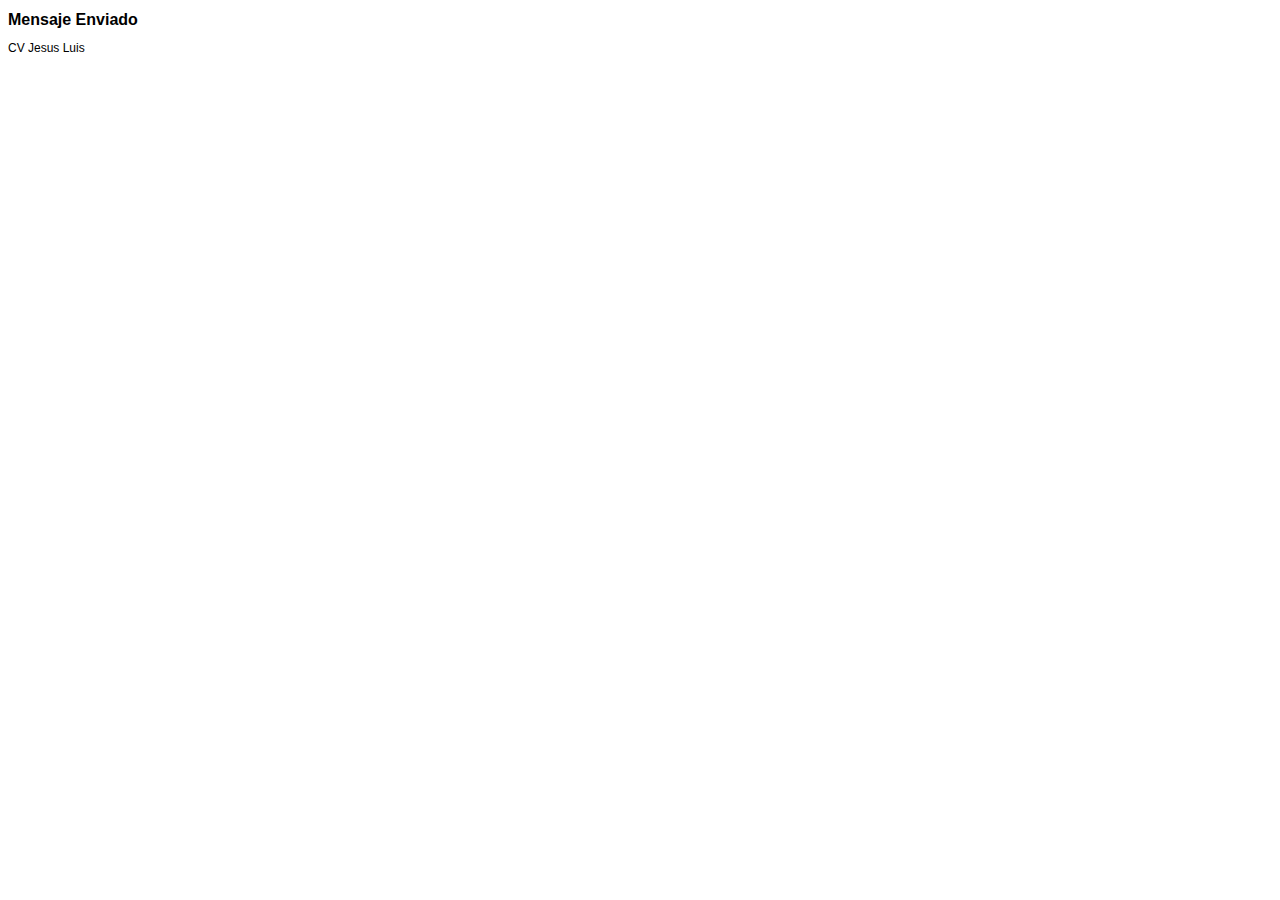
<file: ComentarioEnviado.html>
<!DOCTYPE HTML PUBLIC "-//W3C//DTD HTML 4.01 Transitional//EN" "http://www.w3.org/TR/html4/loose.dtd"> 
<html>
<head>
	<title>Comentario Enviado</title>
<!-- define some style elements-->
<style>
h1
{
	font-family : Arial, Helvetica, sans-serif;
	font-size : 16px;
    font-weight : bold;
}
label,a,body
{
	font-family : Arial, Helvetica, sans-serif;
	font-size : 12px; 
}

</style>	
<!-- a helper script for vaidating the form-->
</head>	
</head>

<body>
<h1>Mensaje Enviado</h1> <p>CV Jesus Luis</p></a>


</body>
</html>
</file>
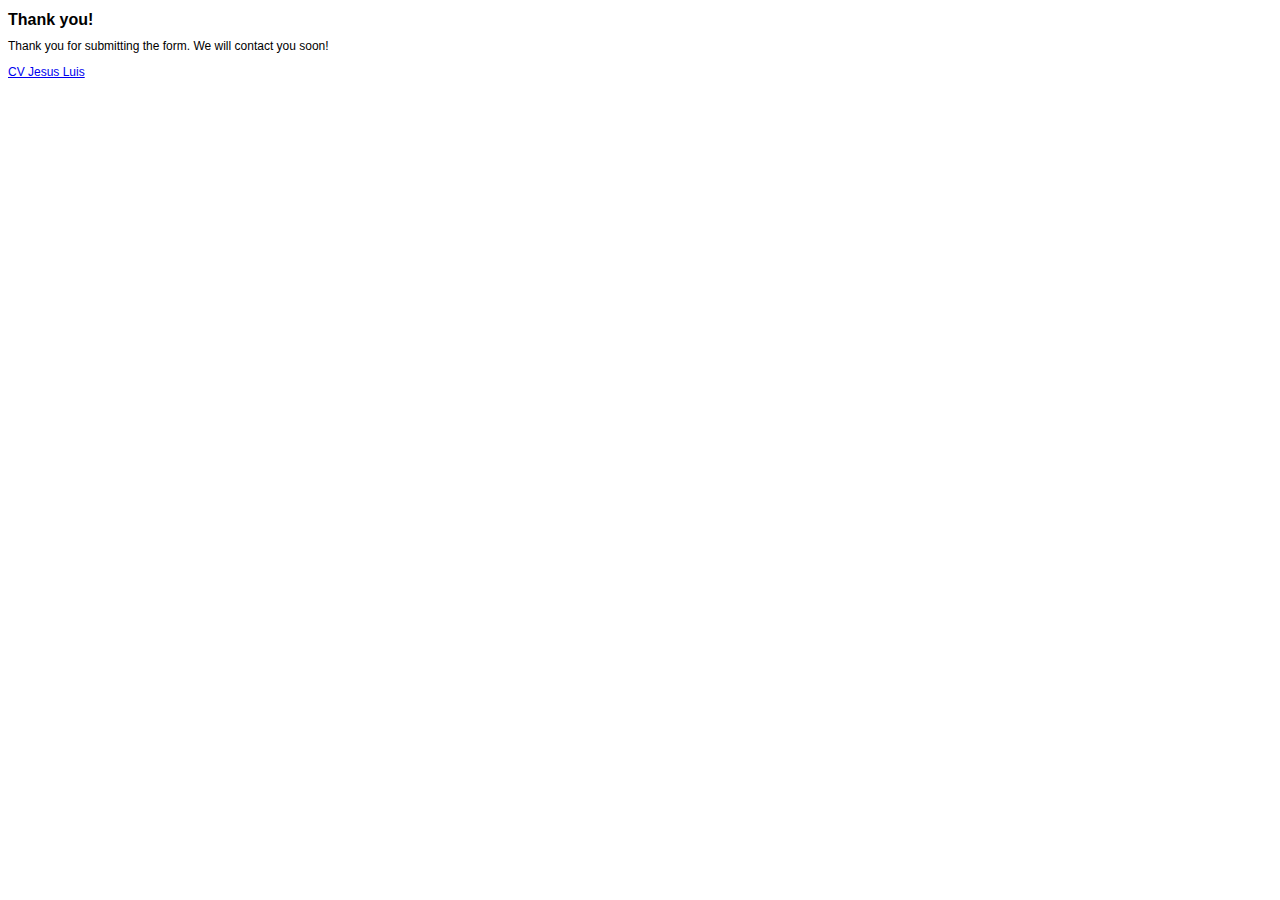
<file: contact-form-thank-you.html>
<!DOCTYPE HTML PUBLIC "-//W3C//DTD HTML 4.01 Transitional//EN" "http://www.w3.org/TR/html4/loose.dtd"> 
<html>
<head>
	<title>Thank you!</title>
<!-- define some style elements-->
<style>
h1
{
	font-family : Arial, Helvetica, sans-serif;
	font-size : 16px;
    font-weight : bold;
}
label,a,body
{
	font-family : Arial, Helvetica, sans-serif;
	font-size : 12px; 
}

</style>	
<!-- a helper script for vaidating the form-->
</head>	
</head>

<body>
<h1>Thank you!</h1>
Thank you for submitting the form. We will contact you soon! <a href="http://cv-cesun2013.rhcloud.com/"> <p>CV Jesus Luis</p></a>


</body>
</html>
</file>
